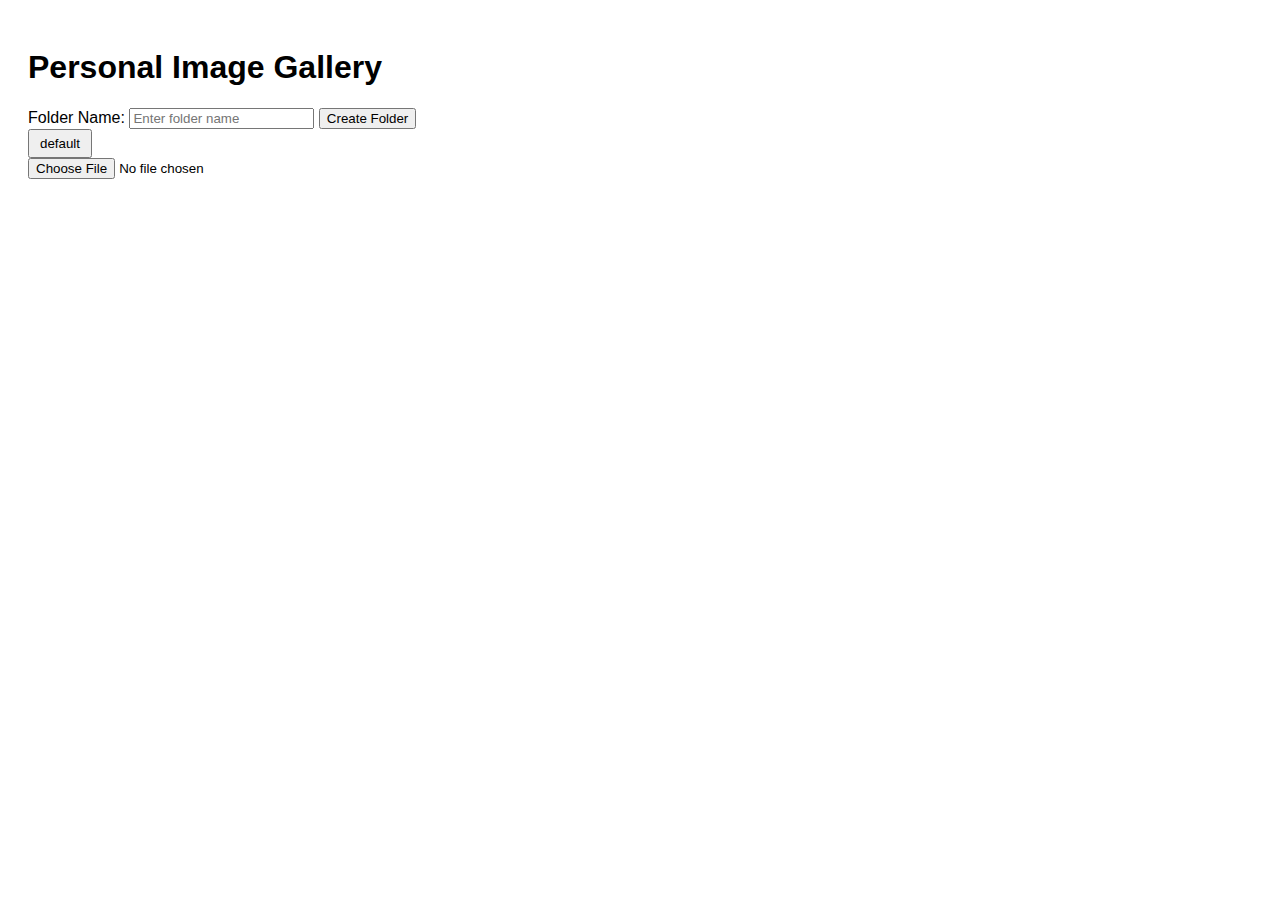
<file: js3.html>
<!DOCTYPE html>
<html lang="en">
<head>
    <meta charset="UTF-8">
    <meta name="viewport" content="width=device-width, initial-scale=1.0">
    <title>Personal Gallery</title>
    <style>
        body { font-family: Arial, sans-serif; padding: 20px; }
        .gallery { display: flex; flex-wrap: wrap; gap: 10px; }
        .gallery-item { position: relative; }
        .gallery-item img { width: 150px; height: 150px; object-fit: cover; }
        .remove-btn { position: absolute; top: 5px; right: 5px; background: red; color: white; border: none; border-radius: 50%; padding: 5px; cursor: pointer; }
        .folder { margin: 10px 0; }
        .folder-btn { margin-right: 10px; padding: 5px 10px; cursor: pointer; }
    </style>
</head>
<body>

<h1>Personal Image Gallery</h1>

<!-- Folder Creation -->
<div>
    <label for="folderName">Folder Name: </label>
    <input type="text" id="folderName" placeholder="Enter folder name" />
    <button onclick="createFolder()">Create Folder</button>
</div>

<!-- Folder Display -->
<div id="folders"></div>

<!-- Image Upload and Display -->
<div class="gallery">
    <input type="file" id="imageUpload" accept="image/*" onchange="uploadImage(event)" />
    <div id="galleryItems"></div>
</div>

<script>
    let folders = {}; // Store folders and their images
    let currentFolder = 'default'; // Default folder

    // Create folder function
    function createFolder() {
        const folderName = document.getElementById('folderName').value.trim();
        if (folderName && !folders[folderName]) {
            folders[folderName] = [];
            updateFolders();
        }
    }

    // Update folder list on the page
    function updateFolders() {
        const foldersContainer = document.getElementById('folders');
        foldersContainer.innerHTML = '';

        for (const folder in folders) {
            const folderBtn = document.createElement('button');
            folderBtn.textContent = folder;
            folderBtn.className = 'folder-btn';
            folderBtn.onclick = () => switchFolder(folder);
            foldersContainer.appendChild(folderBtn);
        }
    }

    // Switch to a different folder
    function switchFolder(folder) {
        currentFolder = folder;
        document.getElementById('galleryItems').innerHTML = ''; // Clear current images
        displayImages(); // Display images from the selected folder
    }

    // Upload image function
    function uploadImage(event) {
        const file = event.target.files[0];
        if (file) {
            const reader = new FileReader();
            reader.onload = function (e) {
                const imgData = e.target.result;
                folders[currentFolder].push(imgData);
                displayImages();
            };
            reader.readAsDataURL(file);
        }
    }

    // Display images in the current folder
    function displayImages() {
        const galleryItems = document.getElementById('galleryItems');
        galleryItems.innerHTML = '';

        folders[currentFolder].forEach((imgData, index) => {
            const imgDiv = document.createElement('div');
            imgDiv.className = 'gallery-item';

            const img = document.createElement('img');
            img.src = imgData;

            const removeBtn = document.createElement('button');
            removeBtn.className = 'remove-btn';
            removeBtn.textContent = 'X';
            removeBtn.onclick = () => removeImage(index);

            imgDiv.appendChild(img);
            imgDiv.appendChild(removeBtn);
            galleryItems.appendChild(imgDiv);
        });
    }

    // Remove image from the current folder
    function removeImage(index) {
        folders[currentFolder].splice(index, 1);
        displayImages();
    }

    // Initial setup (add default folder and display images)
    window.onload = function() {
        if (!folders['default']) {
            folders['default'] = [];
        }
        updateFolders();
        displayImages();
    };
</script>

</body>
</html>
</file>
